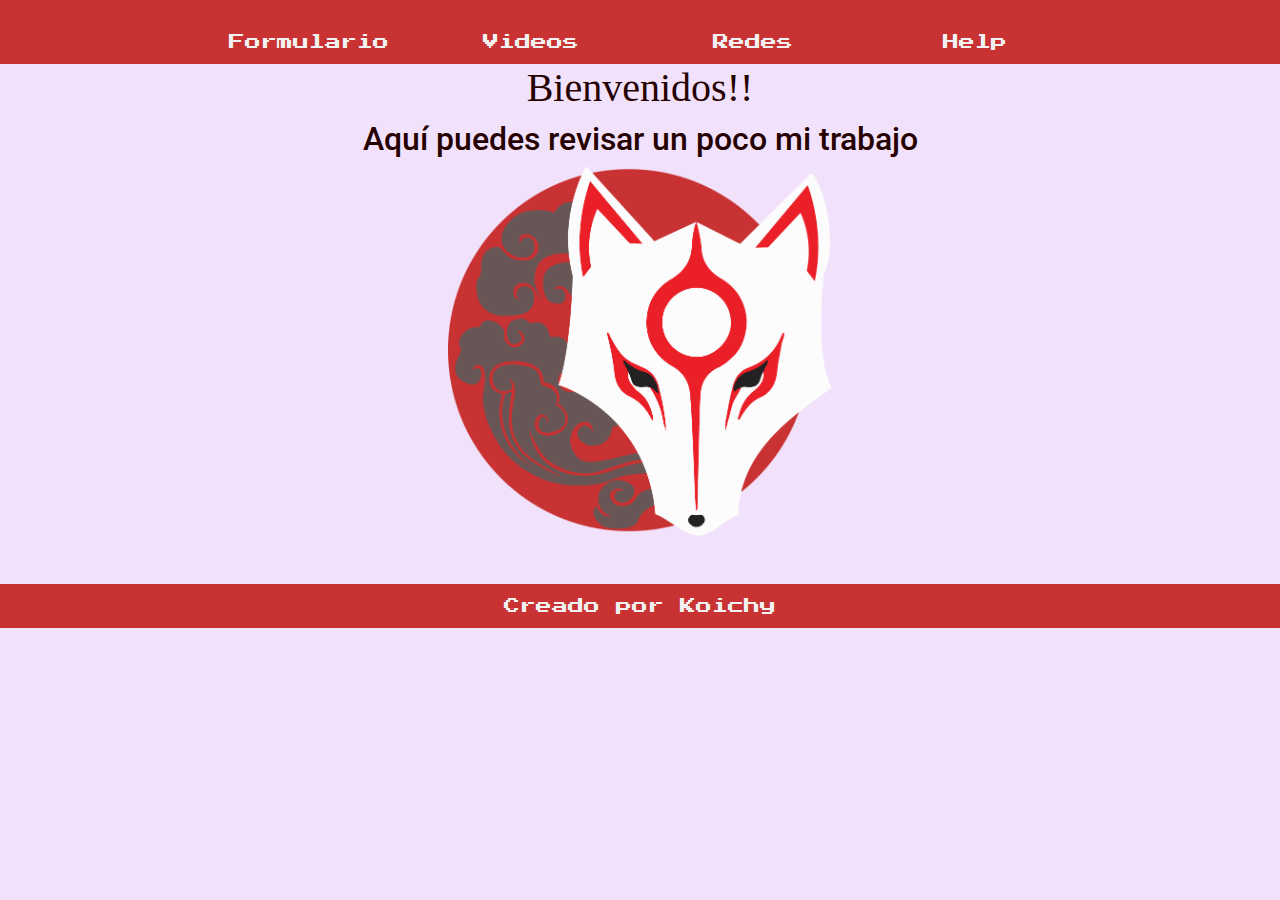
<file: index.html>
<!DOCTYPE html>
<html>
<head>
	<meta charset="utf-8"> <!-- para que admita las tildes -->
	<meta name="viewport" content="width=device-width, initial-scale=1.0">
	<link rel="stylesheet" href="Css/main.css">
	<link rel="stylesheet" href="Css/bootstrap.css">
	<link rel="stylesheet" href="Css/animate.css">
	<link href="https://fonts.googleapis.com/css?family=Permanent+Marker|Roboto&display=swap" rel="stylesheet">
	<link href="https://fonts.googleapis.com/css?family=Press+Start+2P&display=swap" rel="stylesheet">
	<link rel="icon" type="image/png" href="Imgs/Logo2x.png" />

	<title>Okami Zone</title>
</head>
<body class="fondo_cuerpo" oncontextmenu='return false' onkeydown='return false' onselectstart="return false" ondragstart="return false">
	<div class="center marron">
		<!-- //navegacion, como un menu basico con varios items -->
		<div class="padding_largo color_nav">
		</div>
		<nav class="Lpress padding_largo animated fadeInDown color_nav"> 	
			<a href="form.html" class="col-md-2 inline-block gris1">Formulario</a>
			<a href="videos.html" class="col-md-2 inline-block gris1">Videos</a>	
			<a href="redes.html" class="col-md-2 inline-block gris1">Redes</a>		
			<a href="preguntas.html" class="col-md-2 inline-block gris1">Help</a>	
		</nav>
		<div class="animated fadeInUp retraso1">
			<!--//h1 para un titulo-->
			<h1 class="PerMar">Bienvenidos!!</h1> 
			<!--//h2 como subtitulo-->
			<h2 class="roboto">Aquí puedes revisar un poco mi trabajo </h2> 
		</div>
		<!--//llama una imagen paraser mostrada-->
		<img src="Imgs/Logo2x.png" width="30%" class="animated fadeIn"> 
	</div>
	<br>
	<br>

	<div>
	</div>
	<div class="padding_largo Lpress gris1 animated center fadeInDown color_nav bajar">
		Creado por Koichy
	</div>	
</body>
</html>
</file>
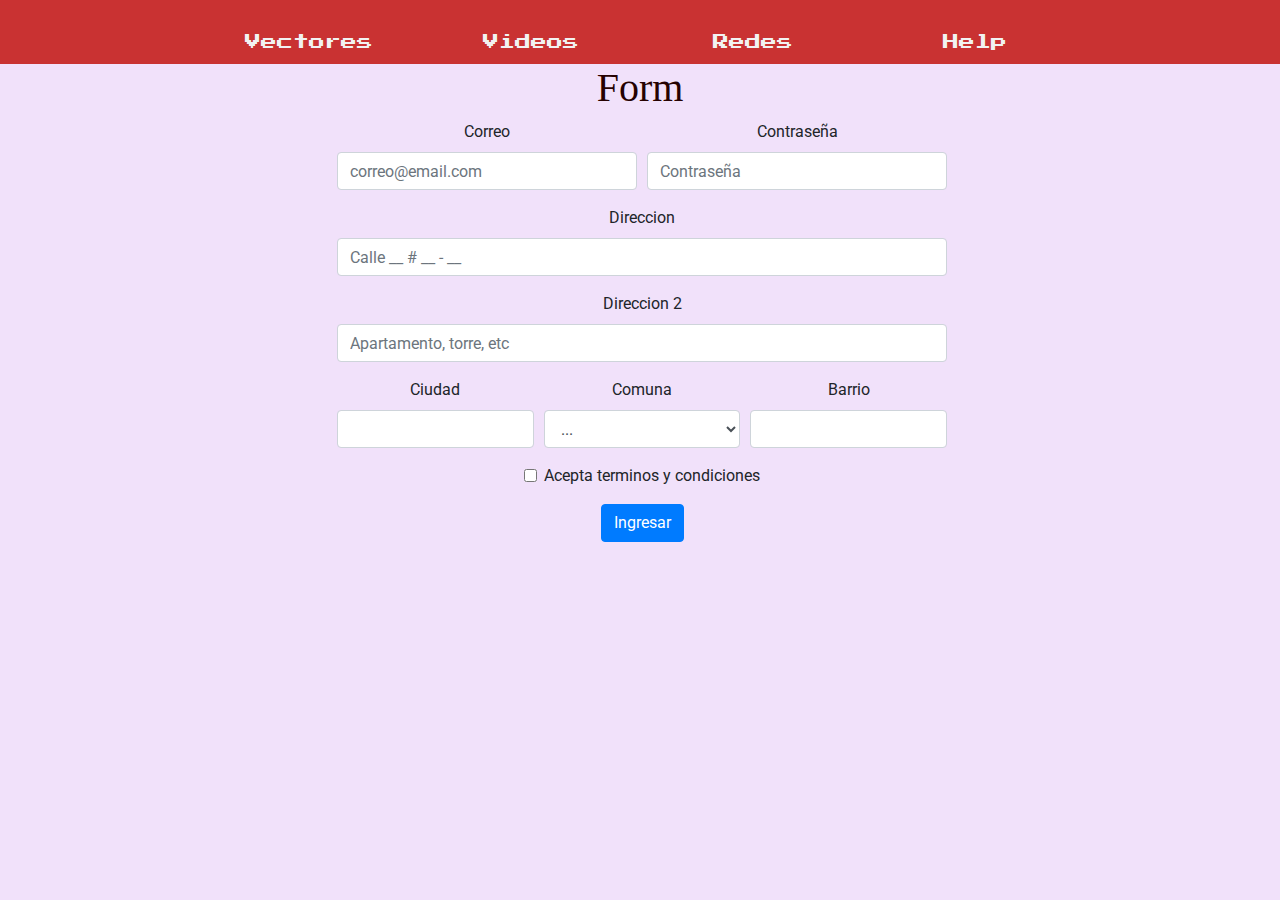
<file: form.html>
<!DOCTYPE html>
<html>
<head>
	<meta charset="utf-8"> <!-- para que admita las tildes -->
	<meta name="viewport" content="width=device-width, initial-scale=1.0">
	<link rel="stylesheet" href="Css/main.css">
	<link rel="stylesheet" href="Css/bootstrap.css">
	<link rel="stylesheet" href="Css/animate.css">
	<link href="https://fonts.googleapis.com/css?family=Permanent+Marker|Roboto&display=swap" rel="stylesheet">
	<link href="https://fonts.googleapis.com/css?family=Press+Start+2P&display=swap" rel="stylesheet">
	<link rel="icon" type="image/png" href="Imgs/Logo2x.png" />
	<title>Form</title>
</head>
<body class="fondo_cuerpo"  oncontextmenu='return false' onkeydown='return false' onselectstart="return false" ondragstart="return false">
<div class="center marron">
		<!-- //navegacion, como un menu basico con varios items -->
		<div class="padding_largo color_nav">
		</div>
		<nav class="Lpress padding_largo animated fadeInDown color_nav"> 	
			<a href="vectores.html" class="col-md-2 inline-block gris1">Vectores</a>
			<a href="videos.html" class="col-md-2 inline-block gris1">Videos</a>	
			<a href="redes.html" class="col-md-2 inline-block gris1">Redes</a>		
			<a href="preguntas.html" class="col-md-2 inline-block gris1">Help</a>	
		</nav>
		<h1 class="PerMar">Form</h1> 
	</div>

<section>
			<div class="text-center animated fadeIn ">			

				<div class="col-md-6 col-sm-3 inline-block">
					<article class="animated fadeIn retraso">
					<form class="roboto" action="vectores.html" method="post">
  			<div class="form-row">
    			<div class="form-group col-md-6">
      				<label for="inputEmail4">Correo</label>
      				<input type="email" class="form-control" id="inputEmail4" placeholder="correo@email.com">
    			</div>
    			<div class="form-group col-md-6">
      				<label for="inputPassword4">Contraseña</label>
      				<input type="password" class="form-control" id="inputPassword4" placeholder="Contraseña">
    			</div>
  			</div>
 			<div class="form-group">
   				 <label for="inputAddress">Direccion</label>
    			<input type="text" class="form-control" id="inputAddress" placeholder="Calle __ # __ - __">
  			</div>
  			<div class="form-group">
    			<label for="inputAddress2">Direccion 2</label>
    			<input type="text" class="form-control" id="inputAddress2" placeholder="Apartamento, torre, etc">
  			</div>
 			<div class="form-row">
    			<div class="form-group col-md-4">
      				<label for="inputCity">Ciudad</label>
      				<input type="text" class="form-control" id="Ciudad">
    			</div>
    			<div class="form-group col-md-4">
      				<label for="inputState">Comuna</label>
      				<select id="inputState" class="form-control">
        				<option selected>...</option>
        				<option>1</option>
                <option>2</option>
      				</select>
    			</div>
    			<div class="form-group col-md-4">
      				<label for="inputZip">Barrio</label>
      				<input type="text" class="form-control" id="Barrio">
    			</div>
  			</div>
  			<div class="form-group">
    			<div class="form-check">
      				<input class="form-check-input" type="checkbox" id="gridCheck">
      				<label class="form-check-label" for="gridCheck">
        				Acepta terminos y condiciones
      				</label>
    			</div>
  			</div>
 			<button type="submit" class="btn btn-primary">Ingresar</button>
		</form>	
					</article>
				</div>
				
			</div>
		</section>

	<div class="col-md-6 col-sm-3">
		
	</div>
</body>
</html>
</file>
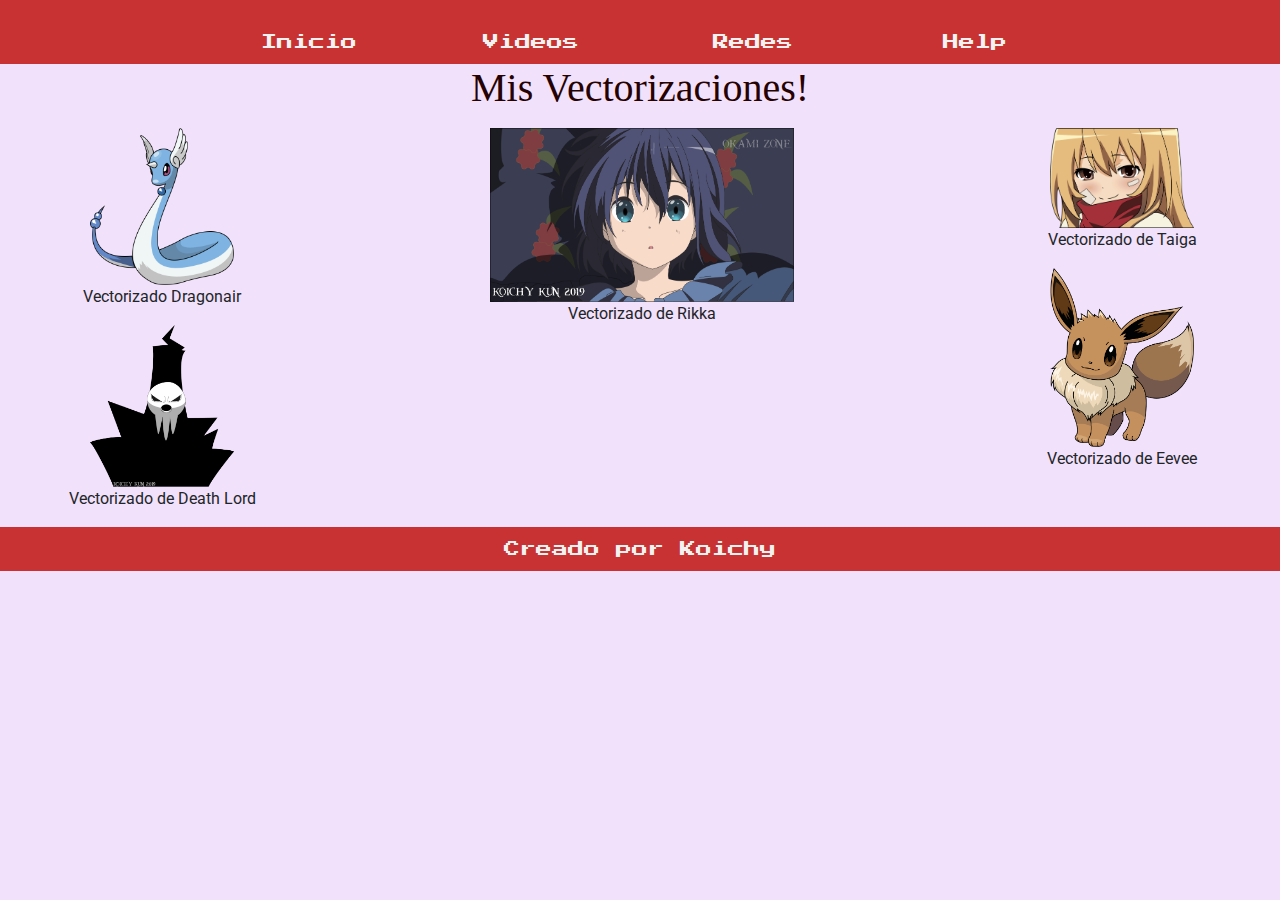
<file: vectores.html>
<!DOCTYPE html>
<html>
<head>
	<meta charset="utf-8">
	<meta name="viewport" content="width=device-width, initial-scale=1.0">
	<title>Vectores</title>
	
	<link rel="stylesheet" href="Css/main.css">
	<link rel="stylesheet" href="Css/animate.css">
	<link rel="stylesheet" href="Css/bootstrap.css">
	<link href="https://fonts.googleapis.com/css?family=Permanent+Marker|Roboto&display=swap" rel="stylesheet">
	<link href="https://fonts.googleapis.com/css?family=Press+Start+2P&display=swap" rel="stylesheet">
	<link rel="icon" type="image/png" href="Imgs/Logo2x.png" />
</head>
<body class="fondo_cuerpo" 
oncontextmenu='return false' onkeydown='return false' onselectstart="return false" ondragstart="return false">
	<div class="quitar-float center">
		<div class="padding_largo color_nav">
		</div>
		<nav class="Lpress color_nav padding_largo animated fadeInDown"> 	
			<a href="index.html" class="col-md-2 inline-block gris1">Inicio</a>
			<a href="videos.html" class="col-md-2 inline-block gris1">Videos</a>	
			<a href="redes.html" class="col-md-2 inline-block gris1">Redes</a>		
			<a href="preguntas.html" class="col-md-2 inline-block gris1">Help</a>	
		</nav>

		<section>
			<div class="text-center animated fadeIn">
				<h1 class="PerMar marron"> Mis Vectorizaciones! </h1><p></p>

				<div class="col-md-3 col-sm-3 inline-block subir">
					<article class="animated fadeIn retraso">
						<img src="Imgs/Dragonair 1.png">
						<p>Vectorizado Dragonair</p>
					</article>
					<article class="animated fadeIn retraso">
						<img src="Imgs/Shini3.png">
						<p>Vectorizado de Death Lord</p>
					</article>
				</div>

				<div class="col-md-6 col-sm-3 inline-block subir">
					<article class="animated fadeIn retraso">
						<img src="Imgs/Rikka1.png">
						<p>Vectorizado de Rikka</p>
					</article>
				</div>

				<div class="col-md-3 col-sm-3 inline-block subir">
			  	<article class="animated fadeIn retraso">
						<img src="Imgs/Taiga.png">
						<p>Vectorizado de Taiga</p>
					</article>
					<article class="animated fadeIn retraso">
						<img src="Imgs/Eevee 1.png">
						<p>Vectorizado de Eevee</p>
					</article>
				</div>

			</div>
		</section>
		
	<div class="padding_largo Lpress gris1 animated center fadeInDown color_nav bajar">
		Creado por Koichy
	</div>
	</div>	
</body>
</html>
</file>
<file: Css/main.css>
img{
	max-width: 50%;
}

/*!!!!!!!!!!!!!!!!!!CLASES!!!!!!!!!!!!!!!!*/


.fondo_cuerpo{
	background-color: #F1E1FA;
}

.color_nav{
	background-color: #C93232;	
}

/*Tipografias*/
.retraso1{
	animation-delay: 0.5s;
}

.PerMar{
	font-family: 'Permanent Marker', cursive;
}
.roboto{	
	font-family: 'Roboto', sans-serif;
}
.Lpress{
	font-family: 'Press Start 2P', cursive;	
}
.tamañoP{
	font-size: 25%;
}
/*texto*/

.center{
	text-align: center;
}
.subir{
	vertical-align: top;
}
.bajar{
	vertical-align: bottom;
}
.espacioDer{
	margin-right:5%;
}
.espacioIzq{
	margin-left: 10%;
}
.q{
	margin-right: 15%;
	margin-left: 15%;
}
.margen{
	margin-top: 5%;
}
.p{
	float: none;
	display: inline-block;
}
/*Colores! - escalados como el 1 el mas claro al 5 el mas oscuro*/
.gris1{
	color: #F2F2F2;
}
.marron{
	color: #260101;
}
.purpOp{
	color: #B099BF;
}
.purp{
	color: #C93232;
}
.marrOp{
	color: #40010D;
}
.padding_largo{
	padding: 10px 10px;
}

/*clases de estilos*/
.quitar-float{
	float: none;
}

/*selectores combinacion entre clase y estiqueta*/
.no-list li{
	list-style-type: none;
}
.inline-block{
	float: none;
	display: inline-block;
	margin-right: -4px;
}
</file>
